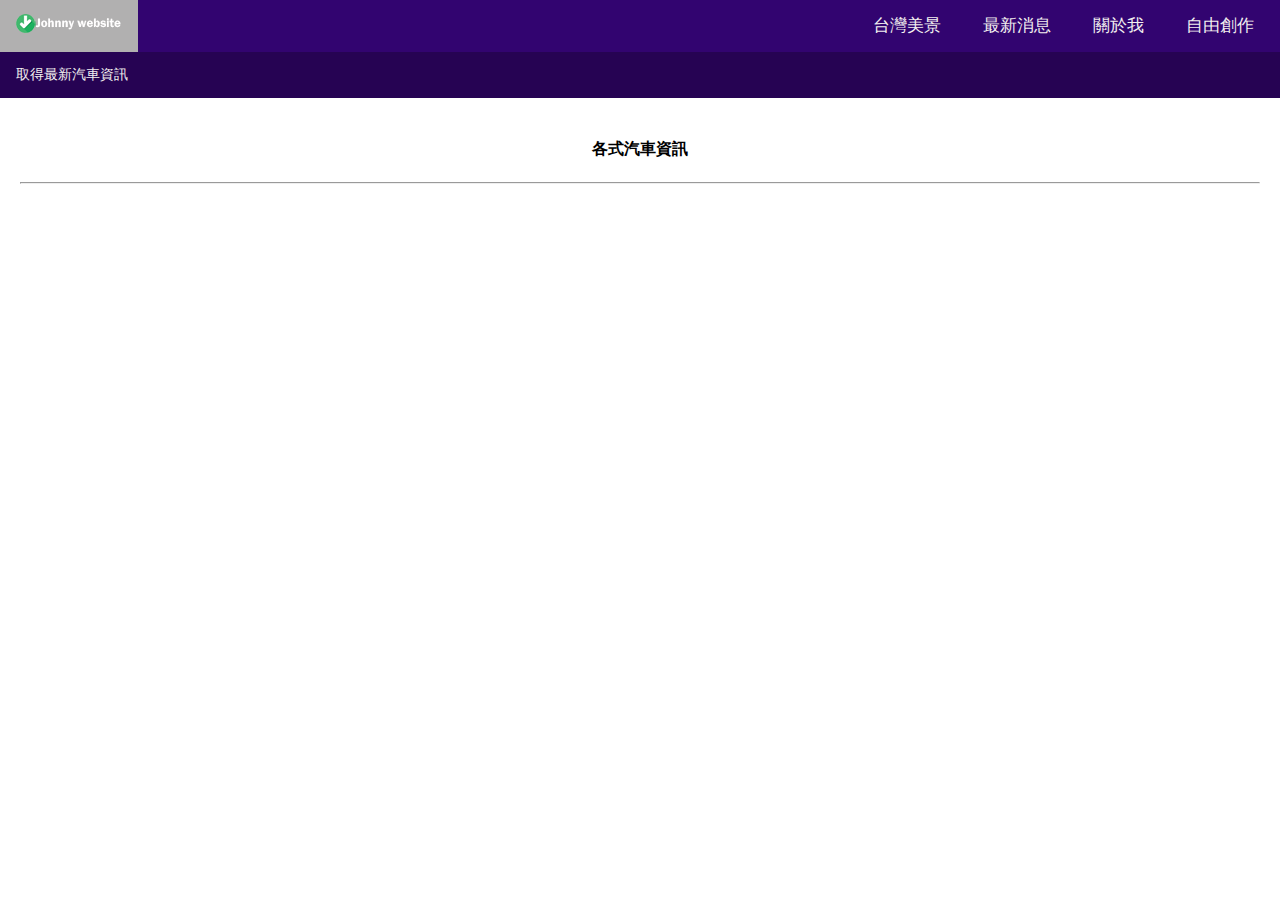
<file: contant.html>
<!DOCTYPE html>
<html>
    <head>
        <meta charset="utf-8" />
        <meta name="viewport" content="width=device-width, initial-scale=1" />
        <meta name="description" content="web 開發"/>
        <meta name="author" content="Johnny"/>
        <title>web 開發</title>
        <link rel="icon" type="image/x-icon" href="assets/johnny.ico" />
        <link href="css/styles.css" rel="stylesheet" />
        <script src="https://ajax.googleapis.com/ajax/libs/jquery/3.5.1/jquery.min.js"></script>
        <script>
            $(document).ready(()=>{
                $("#getnews").click(()=>{
                    $('#statics').css('display','none'); 
                    $('#dynamic').css('display','block');
                    $('#myModal').css('display','block');
                    $.ajax({
                        url: "https://homeworkx.herokuapp.com/api/v1/order/getcars",
                        type: "GET",
                        dataType: "json",
                        success: (Jdata)=> {
                            const myObj = Jdata;
                            $("#dynamic").empty();
                            for (var i in myObj) {                                 
                                let tmp ="<p align=\"center\"><img id=\"pimg\" src='"+myObj[i].img+"' alt=\"Avatar\" style=\"width:70%\">"
                                    tmp +="<div class=\"container\">"
                                    tmp +="<h3 align=\"center\"><b><a href='"+myObj[i].url+"' target=\"_blank\"><span id=\"names\">"+myObj[i].title+"</span></a></b></h3>"                                       
                                    tmp +="</div></p>"

                                $("#dynamic").append(tmp);                                
                              }
                              $('#myModal').css('display','none');
                        },
                        
                        error: ()=> {
                            console.log("ERROR!!!");
                        }
                      });
                });

                $('#getstatics').click(()=>{
                    $('#statics').css('display','block'); 
                    $('#dynamic').css('display','none'); 
                })
              });
        </script>        
    </head>
    <body>
        <nav class="navtop" id="navbar">            
            <a href="index.html"><img id="icon" title="回首頁" alt="破圖了" src="assets/img/titlejohnny.png"></a>
            <a id="rtxt" href="contant.html">自由創作</a>
            <a id="rtxt" href="about.html">關於我</a>
            <a id="rtxt" href="news.html">最新消息</a>
            <a id="rtxt" href="index.html">台灣美景</a>            
        </nav>
        <div class="tabbar">
            <a id="getnews"  href="javascript: void(0)">取得最新汽車資訊</a>                      
        </div>
        <div id="taipei" class="city">
            <h4 align="center">各式汽車資訊</h4>
            <hr>
            <p align="center">
                <div id="dynamic" class="font" style="display:none"> 
                    <div class="card">

                    </div>                     
                </div>
            </p>
        </div>  
        <div id="myModal" class="modal">
            <div class="loader"></div>           
        </div>                        
    </body>
</html>
</file>
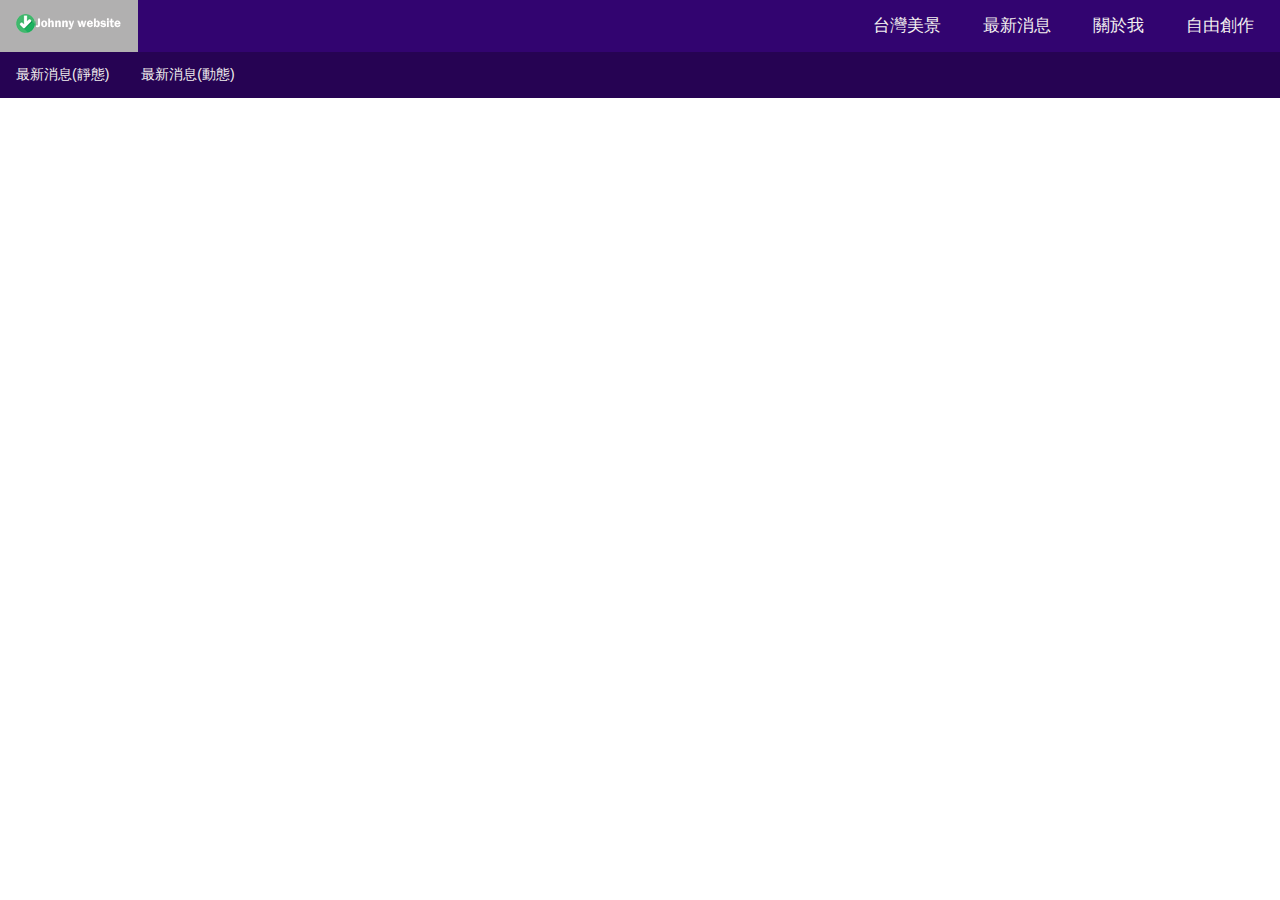
<file: news.html>
<!DOCTYPE html>
<html>
    <head>
        <meta charset="utf-8" />
        <meta name="viewport" content="width=device-width, initial-scale=1" />
        <meta name="description" content="web 開發"/>
        <meta name="author" content="Johnny"/>
        <title>web 開發</title>
        <link rel="icon" type="image/x-icon" href="assets/johnny.ico" />
        <link href="css/styles.css" rel="stylesheet" />
        <script src="https://ajax.googleapis.com/ajax/libs/jquery/3.5.1/jquery.min.js"></script>
        <script>
            $(document).ready(()=>{
                $("#getnews").click(()=>{
                    $('#statics').css('display','none'); 
                    $('#dynamic').css('display','block');
                    $('#myModal').css('display','block');
                    $.ajax({
                        url: "https://homeworkx.herokuapp.com/api/v1/order/getnews",
                        type: "GET",
                        dataType: "json",
                        success: (Jdata)=> {
                            const myObj = Jdata;
                            $("#tbodyid").empty();
                            for (var i in myObj) { 
                                $('#tbodyid').append('<tr><td>'+myObj[i].title+'</td><td><a href="'+myObj[i].url+'" target="_blank">詳細資料</a></td><td>'+myObj[i].createdate+'</td></tr>');                         
                              }
                              $('#myModal').css('display','none');
                        },
                        
                        error: ()=> {
                            console.log("ERROR!!!");
                        }
                      });
                });

                $('#getstatics').click(()=>{
                    $('#statics').css('display','block'); 
                    $('#dynamic').css('display','none'); 
                })
              });
        </script>
    </head>
    <body>
        <nav class="navtop" id="navbar">            
            <a href="index.html"><img id="icon" title="回首頁" alt="破圖了" src="assets/img/titlejohnny.png"></a>
            <a id="rtxt" href="contant.html">自由創作</a>
            <a id="rtxt" href="about.html">關於我</a>
            <a id="rtxt" href="news.html">最新消息</a>
            <a id="rtxt" href="index.html">台灣美景</a>            
        </nav>
        <div class="tabbar">
            <a id="getstatics" href="javascript: void(0)">最新消息(靜態)</a>     
            <a id="getnews"  href="javascript: void(0)">最新消息(動態)</a>                 
        </div> 
        <div id="taipei" class="city">            
            <p align="center">
                <div id="statics" style="display:none">
                <table class="font" >
                    <tr>
                        <th>序號</th><th>發佈日期</th><th>標題</th><th>描述</th>
                    </tr>
                    <tr>
                        <td style="width:80px;" >1</td>
                       <td>2021/12/22</td>
                       <td><a href="https://tw.news.yahoo.com/%E9%99%B8%E7%B6%B2%E7%98%8B%E6%B1%82%E7%8E%8B%E5%8A%9B%E5%AE%8F%E5%BE%A9%E5%87%BA-%E5%8E%9F%E5%9B%A0%E5%B0%B7%E5%B0%AC%E4%BA%86-232140898.html"
                        target="_blank">陸網瘋求王力宏復出！原因尷尬了</a></td>
                       <td>王力宏與前妻李靚蕾的婚姻風波延燒整整一星期....</td>
                    </tr>
                    <tr>
                        <td >2</td>
                        <td>2021/11/18</td>
                        <td><a href="https://tw.news.yahoo.com/%E4%BA%94%E6%9C%88%E5%A4%A9%E6%BC%94%E5%94%B1%E6%9C%83-%E4%BA%A4%E9%80%9A%E7%96%8F%E5%B0%8E%E7%AE%A1%E5%88%B6%E6%8E%AA%E6%96%BD%E6%87%B6%E4%BA%BA%E5%8C%85-015130708.html"
                            target="_blank">五月天演唱會 </a></td>
                       <td>五月天演唱會 交通疏導管制措施懶人包</td>
                    </tr>
                    <tr>
                       <td >3</td>
                       <td>2021/10/26</td>
                       <td><a href="https://tw.news.yahoo.com/%E6%96%B7%E9%96%8B%E5%A4%A7s%E4%B9%9F%E7%81%AB%E9%80%9F%E8%84%AB%E5%96%AE-%E6%B1%AA%E5%B0%8F%E8%8F%B2-%E6%89%93%E5%8C%85%E6%AD%A3%E5%A6%B9-%E5%9B%9E%E5%AE%B6%E9%81%8E%E5%A4%9C%E5%85%A8%E8%A2%AB%E6%8B%8D-023112027.html"
                        target="_blank">斷開大S也火速脫單</a></td>
                       <td>斷開大S也火速脫單？汪小菲「打包正妹」回家過夜全被拍 </td>
                    </tr>
                    <tr>
                       <td >4</td>
                       <td>2021/10/26</td>
                       <td><a href="https://tw.news.yahoo.com/by2%E5%8D%81%E5%B9%B4%E9%80%B2%E5%8C%96%E5%8F%B2%E5%BD%B1%E7%89%87%E9%81%AD%E7%BF%BB%E5%87%BA-%E6%B8%85%E7%B4%94%E5%A5%B3%E5%AD%A9%E6%88%90%E9%80%99%E6%A8%A3%E7%B6%B2%E5%98%86-%E7%9C%9F%E7%9A%84%E5%8F%AF%E6%83%9C-012641450.html"
                        target="_blank">By2十年進化史影片遭翻出</a></td>
                       <td>By2十年進化史影片遭翻出 清純女孩成這樣網嘆：真的可惜 </td>
                    </tr>
                    <tr>
                       <td >5</td>
                       <td>2021/10/26</td>
                       <td><a href="https://tw.news.yahoo.com/%E7%A6%8F%E5%8E%9F%E6%84%9B%E6%AD%A3%E5%BC%8F%E4%BA%A4%E5%BE%80-%E6%A9%AB%E6%BF%B1%E9%AB%98%E5%B8%A5%E7%94%B7-%E5%9B%A0%E9%80%99%E4%BA%8B%E8%B8%A9%E7%B4%85%E7%B7%9A-%E9%99%B8%E7%B6%B2%E7%9E%AC%E9%96%93%E5%80%92%E6%88%88%E5%97%86%E5%B0%81%E6%AE%BA-082901848.html"
                        target="_blank">福原愛正式交往「橫濱高帥男」</a></td>
                       <td>福原愛正式交往「橫濱高帥男」因這事踩紅線 陸網瞬間倒戈嗆封殺 </td>
                    </tr>                                        
                    <tr>
                        <tr>
                            <td style="width:80px;" >6</td>
                           <td>2021/09/22</td>
                           <td><a href="https://tw.news.yahoo.com/%E9%99%B8%E7%B6%B2%E7%98%8B%E6%B1%82%E7%8E%8B%E5%8A%9B%E5%AE%8F%E5%BE%A9%E5%87%BA-%E5%8E%9F%E5%9B%A0%E5%B0%B7%E5%B0%AC%E4%BA%86-232140898.html"
                            target="_blank">陸網瘋求王力宏復出！原因尷尬了</a></td>
                           <td>王力宏與前妻李靚蕾的婚姻風波延燒整整一星期....</td>
                        </tr>
                        <tr>
                            <td >7</td>
                            <td>2021/08/18</td>
                            <td><a href="https://tw.news.yahoo.com/%E4%BA%94%E6%9C%88%E5%A4%A9%E6%BC%94%E5%94%B1%E6%9C%83-%E4%BA%A4%E9%80%9A%E7%96%8F%E5%B0%8E%E7%AE%A1%E5%88%B6%E6%8E%AA%E6%96%BD%E6%87%B6%E4%BA%BA%E5%8C%85-015130708.html"
                                target="_blank">五月天演唱會 </a></td>
                           <td>五月天演唱會 交通疏導管制措施懶人包</td>
                        </tr>
                        <tr>
                           <td >9</td>
                           <td>2021/07/26</td>
                           <td><a href="https://tw.news.yahoo.com/%E6%96%B7%E9%96%8B%E5%A4%A7s%E4%B9%9F%E7%81%AB%E9%80%9F%E8%84%AB%E5%96%AE-%E6%B1%AA%E5%B0%8F%E8%8F%B2-%E6%89%93%E5%8C%85%E6%AD%A3%E5%A6%B9-%E5%9B%9E%E5%AE%B6%E9%81%8E%E5%A4%9C%E5%85%A8%E8%A2%AB%E6%8B%8D-023112027.html"
                            target="_blank">斷開大S也火速脫單</a></td>
                           <td>斷開大S也火速脫單？汪小菲「打包正妹」回家過夜全被拍 </td>
                        </tr>
                        <tr>
                           <td >9</td>
                           <td>2021/06/26</td>
                           <td><a href="https://tw.news.yahoo.com/by2%E5%8D%81%E5%B9%B4%E9%80%B2%E5%8C%96%E5%8F%B2%E5%BD%B1%E7%89%87%E9%81%AD%E7%BF%BB%E5%87%BA-%E6%B8%85%E7%B4%94%E5%A5%B3%E5%AD%A9%E6%88%90%E9%80%99%E6%A8%A3%E7%B6%B2%E5%98%86-%E7%9C%9F%E7%9A%84%E5%8F%AF%E6%83%9C-012641450.html"
                            target="_blank">By2十年進化史影片遭翻出</a></td>
                           <td>By2十年進化史影片遭翻出 清純女孩成這樣網嘆：真的可惜 </td>
                        </tr>
                        <tr>
                           <td >10</td>
                           <td>2021/05/26</td>
                           <td><a href="https://tw.news.yahoo.com/%E7%A6%8F%E5%8E%9F%E6%84%9B%E6%AD%A3%E5%BC%8F%E4%BA%A4%E5%BE%80-%E6%A9%AB%E6%BF%B1%E9%AB%98%E5%B8%A5%E7%94%B7-%E5%9B%A0%E9%80%99%E4%BA%8B%E8%B8%A9%E7%B4%85%E7%B7%9A-%E9%99%B8%E7%B6%B2%E7%9E%AC%E9%96%93%E5%80%92%E6%88%88%E5%97%86%E5%B0%81%E6%AE%BA-082901848.html"
                            target="_blank">福原愛正式交往「橫濱高帥男」</a></td>
                           <td>福原愛正式交往「橫濱高帥男」因這事踩紅線 陸網瞬間倒戈嗆封殺 </td>
                        </tr>                                        
                        <tr>                        
                    <td>總筆數</td>
                    <td colspan=3>10 筆</td>
                    </tr>
                    </table> 
                </div> 
                <div id="dynamic" class="font" style="display:none">
                        <table id="myTable">
                            <thead>
                                <tr>
                                    <th>標題</th>
                                    <th>連結</th>
                                    <th>日期</th>
                                </tr>
                            </thead>
                            <tbody id="tbodyid">
                            </tbody>
                        </table>
                </div>                                           
            </p>
        </div>  
        <div id="myModal" class="modal">
                <div class="loader"></div>           
        </div>                    
    </body>
</html>
</file>
<file: css/styles.css>
@charset "UTF-8";

.navtop {
    background-color: #320470;
    overflow: hidden; /* 父區塊 使用 Overflow 包覆子區塊 */
}

.navtop a {
    float: left; /* 浮動式表示讓顯示由左而右顯示 */
    color:#f2efef;
    text-align: center;
    padding: 14px 16px;
    text-decoration: none; /*文字裝飾器*/
    font-size: 17px;
    
}

.navtop #rtxt {
    float: right; /* 浮動式表示讓顯示由左而右顯示 */
    margin-right:10px;
}

.navtop a:hover{
    background-color:#b1b0b0;
    color:black;
}

.navtop a.active {
    background-color:#a262fa;
}

body {
    margin:0;
    font-family: Arial, Helvetica, sans-serif;
}

#icon {
    max-height: 100%;  
    max-width: 100%; 
    width: auto;
    height: 19px;
    top: 0;  
    bottom: 0;  
    left: 0;  
    right: 0;  
    margin: auto;
}

.tabbar {
    background-color: #260353;
    overflow: hidden;
}

.tabbar a {
    float: left; /* 浮動式表示讓顯示由左而右顯示 */
    color:#f2efef;
    text-align: center;
    padding: 14px 16px;
    text-decoration: none; /*文字裝飾器*/
    font-size: 14px;    
}

.tabbar a:hover{
    background-color:#b1b0b0;
    color:black;
}

.tabbar a.active {
    background-color:#a262fa;
}

.city {
    padding:20px;
}

.city img {
    max-height: 100%;  
    max-width: 100%; 
    width: 450px;
    height : auto;
    top: 0;  
    bottom: 0;  
    left: 0;  
    right: 0;  
    margin: auto;    
    border-radius:8px;
    border: 1px solid #ddd;
    padding: 10px;
    box-shadow: 5px 6px 10px 5px #ddd;
    /* 水平 垂直 模糊比 擴散比 顏色*/

}

.city ol li{
    margin:auto;
    padding-top:20px;
    width:60%;
}

.font{
    margin:3px;
    padding:3px;
    background-color:#ffffff;
    text-align:left;
    font-size:14px;
    border-style:dotted;
    border-color:#fcfcfd;
    border-width:1px;
  }
.font a{
    text-decoration: none; /*文字裝飾器*/
} 
  table {    
    width: 100%;
    border-collapse:collapse; /*//邊框合併為單一邊框*/
  } 
  tr:hover {background-color: #d5d1d1;}  
  th, td {
    border-bottom: 1px solid #d8dbda;

  } 
    

  .card {
    margin-left: 35%;
    margin-top :15px;
    box-shadow: 0 4px 8px 0 rgba(0,0,0,0.2);
    transition: 0.3s;
    border-radius: 25px;
    width: 30%;
  }
  
  .card:hover {
    box-shadow: 0 8px 16px 0 rgba(0,0,0,0.2);
  }
  
  .container {
    padding: 2px 16px;
  } 

  .modal {
    display: none; /* Hidden by default */
    position: fixed; /* Stay in place */
    z-index: 1; /* Sit on top */
    padding-top: 20%; /* Location of the box */
    left: 0;
    top: 0;
    width: 100%; /* Full width */
    height: 100%; /* Full height */
    overflow: auto; /* Enable scroll if needed */
    border-radius: 35px;
    background-color: rgb(0,0,0); /* Fallback color */
    background-color: rgba(0,0,0,0.4); /* Black w/ opacity */
  }
  
  .modal-content {
    background-color: #fefefe;
    margin: 15% auto; /* 15% from the top and centered */
    padding: 20px;
    border: 1px solid rgb(192, 190, 190);
    width: 80%; /* Could be more or less, depending on screen size */
  }

  .loader {
    border: 16px solid #f3f3f3;
    border-radius: 50%;
    border-top: 16px solid #d5d1d1;
    border-bottom: 16px solid #d5d1d1;
    width: 60px;
    height: 60px;
    position: fixed;
    top: 50%;
    left: 50%;    
    -webkit-animation: spin 2s linear infinite;
    animation: spin 2s linear infinite;
  }
  
  @-webkit-keyframes spin {
    0% { -webkit-transform: rotate(0deg); }
    100% { -webkit-transform: rotate(360deg); }
  }
  
  @keyframes spin {
    0% { transform: rotate(0deg); }
    100% { transform: rotate(360deg); }
  }
</file>
